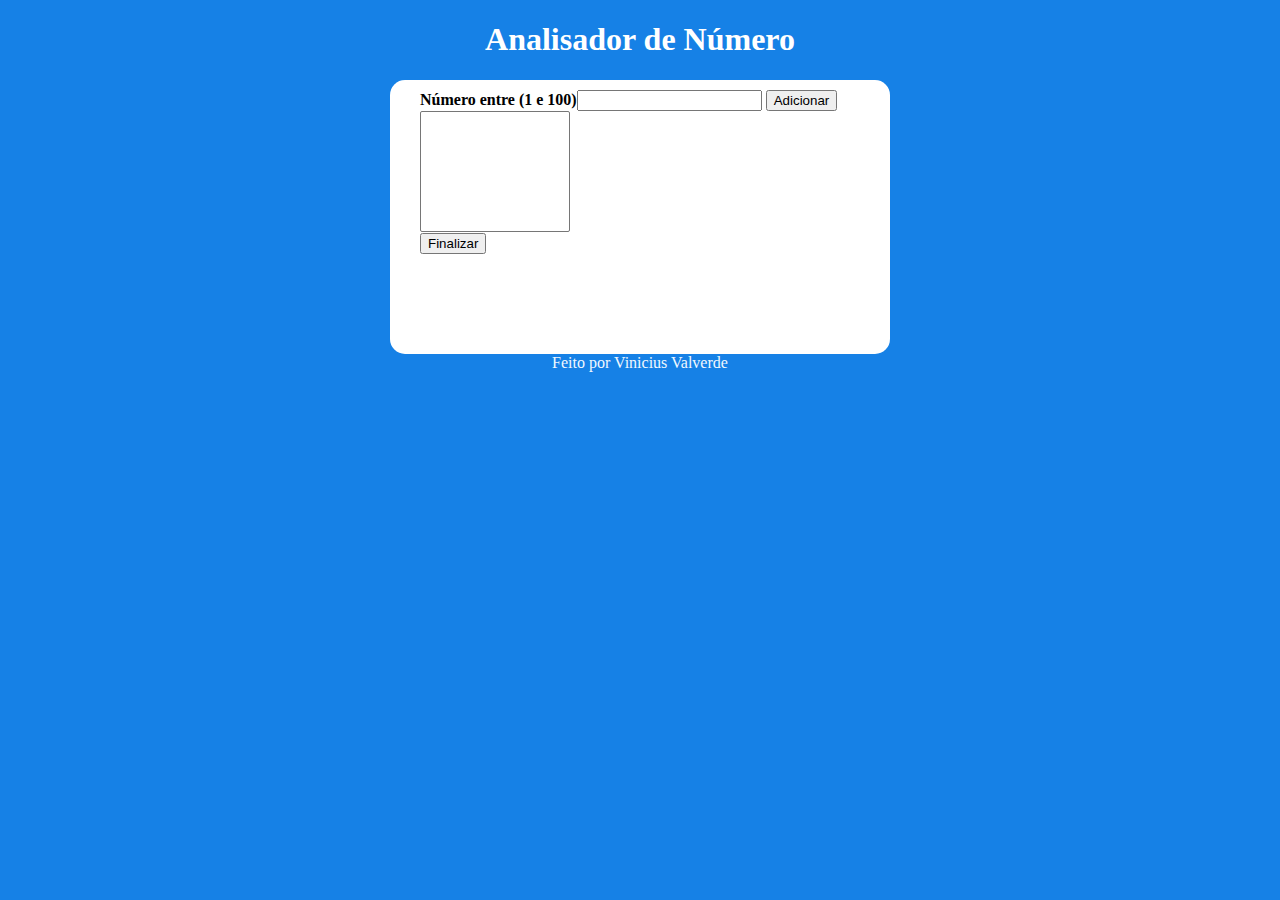
<file: Array_project/desafiofinal.html>
<!DOCTYPE html>
<html lang="pt-br">
<head>
    <meta charset="UTF-8">
    <meta name="viewport" content="width=device-width, initial-scale=1.0">
    <title>Document</title>
    <link rel="stylesheet" href="style.css">
</head>
<body>
    <header>
        <h1>Analisador de Número</h1>
    </header>
    <main>
        <section>
            Número entre (1 e 100)<input type="number" id="txt1">
            <input type="button" value="Adicionar"  onclick="adicionar()"><br>
            <select name="" id="res" size="7">
                <option ></option>            
            </select><br>
            <input type="button" value="Finalizar" onclick="finalizar()">
            
                
            </div>

        </section>
        

    </main>
    <footer>
        Feito por Vinicius Valverde
    </footer>
    
    <script src="desfiofinal.js">     
    </script>
</body>
</html>
</file>
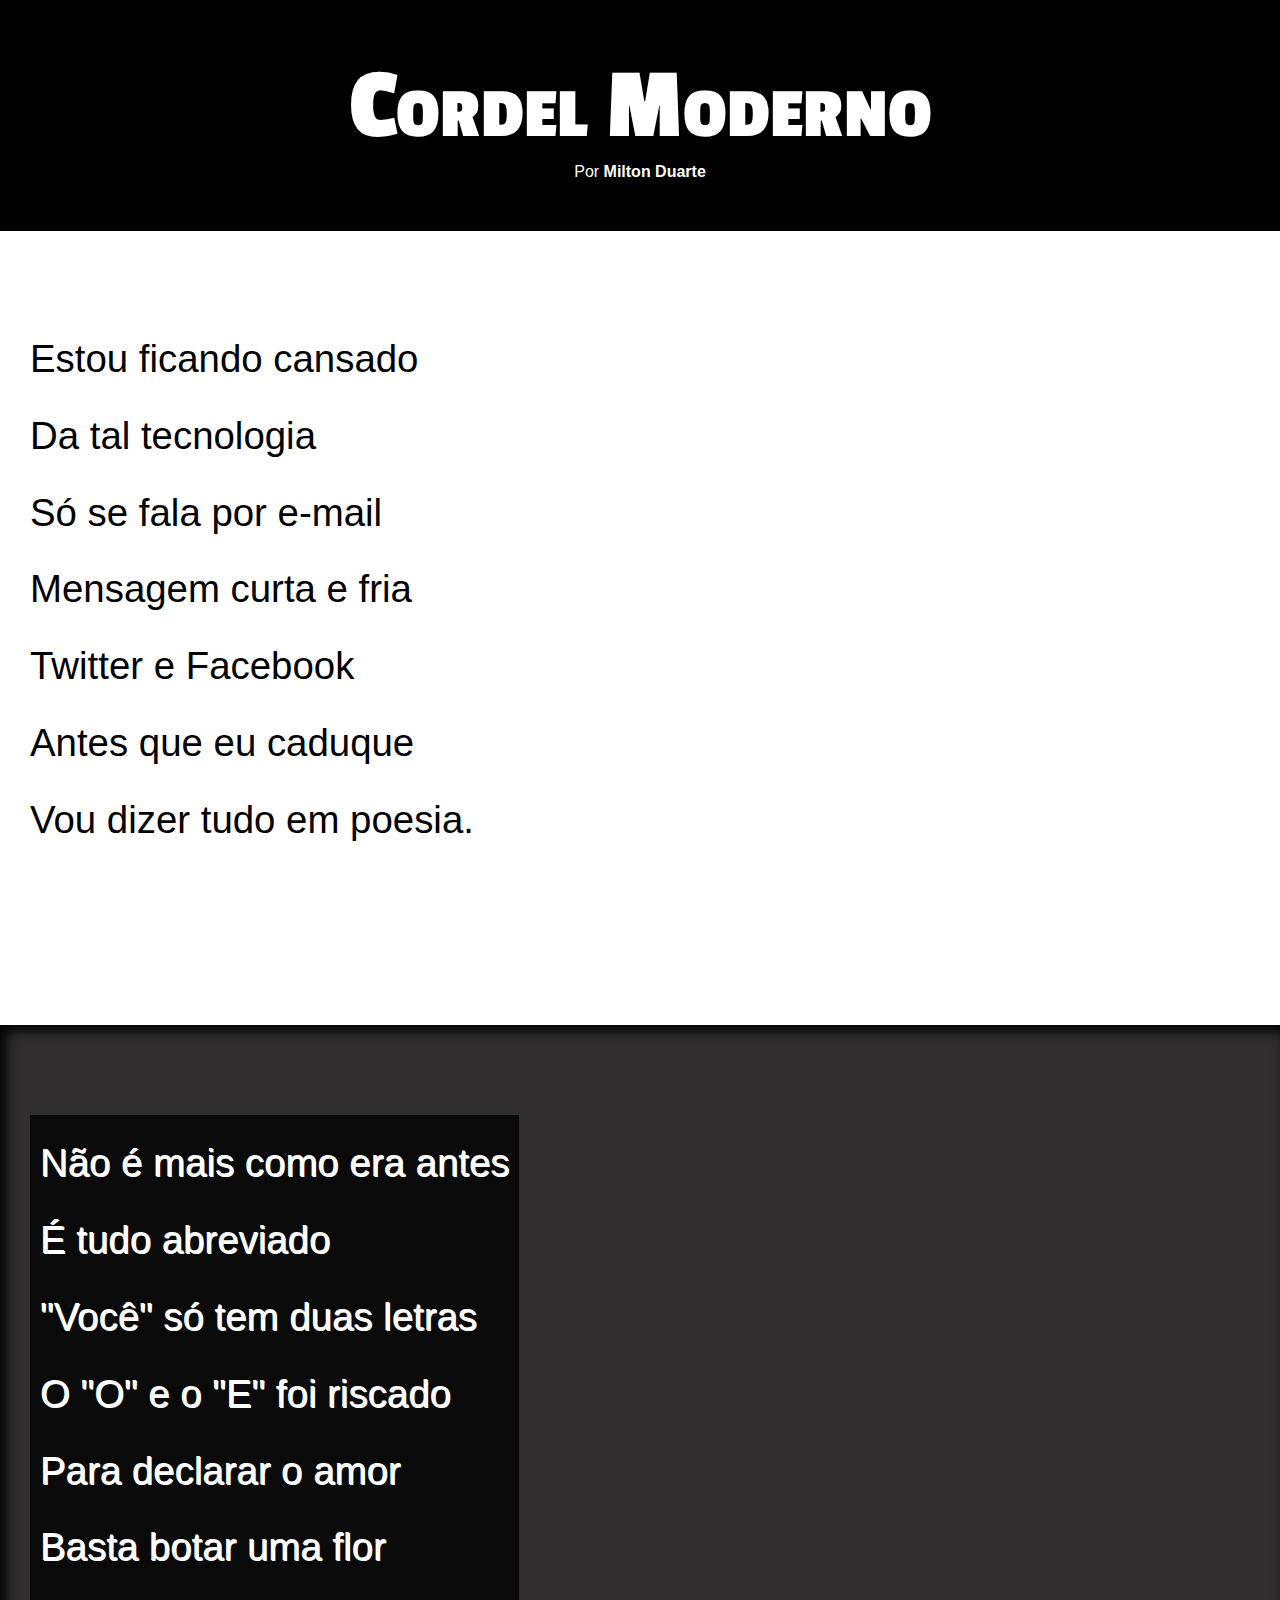
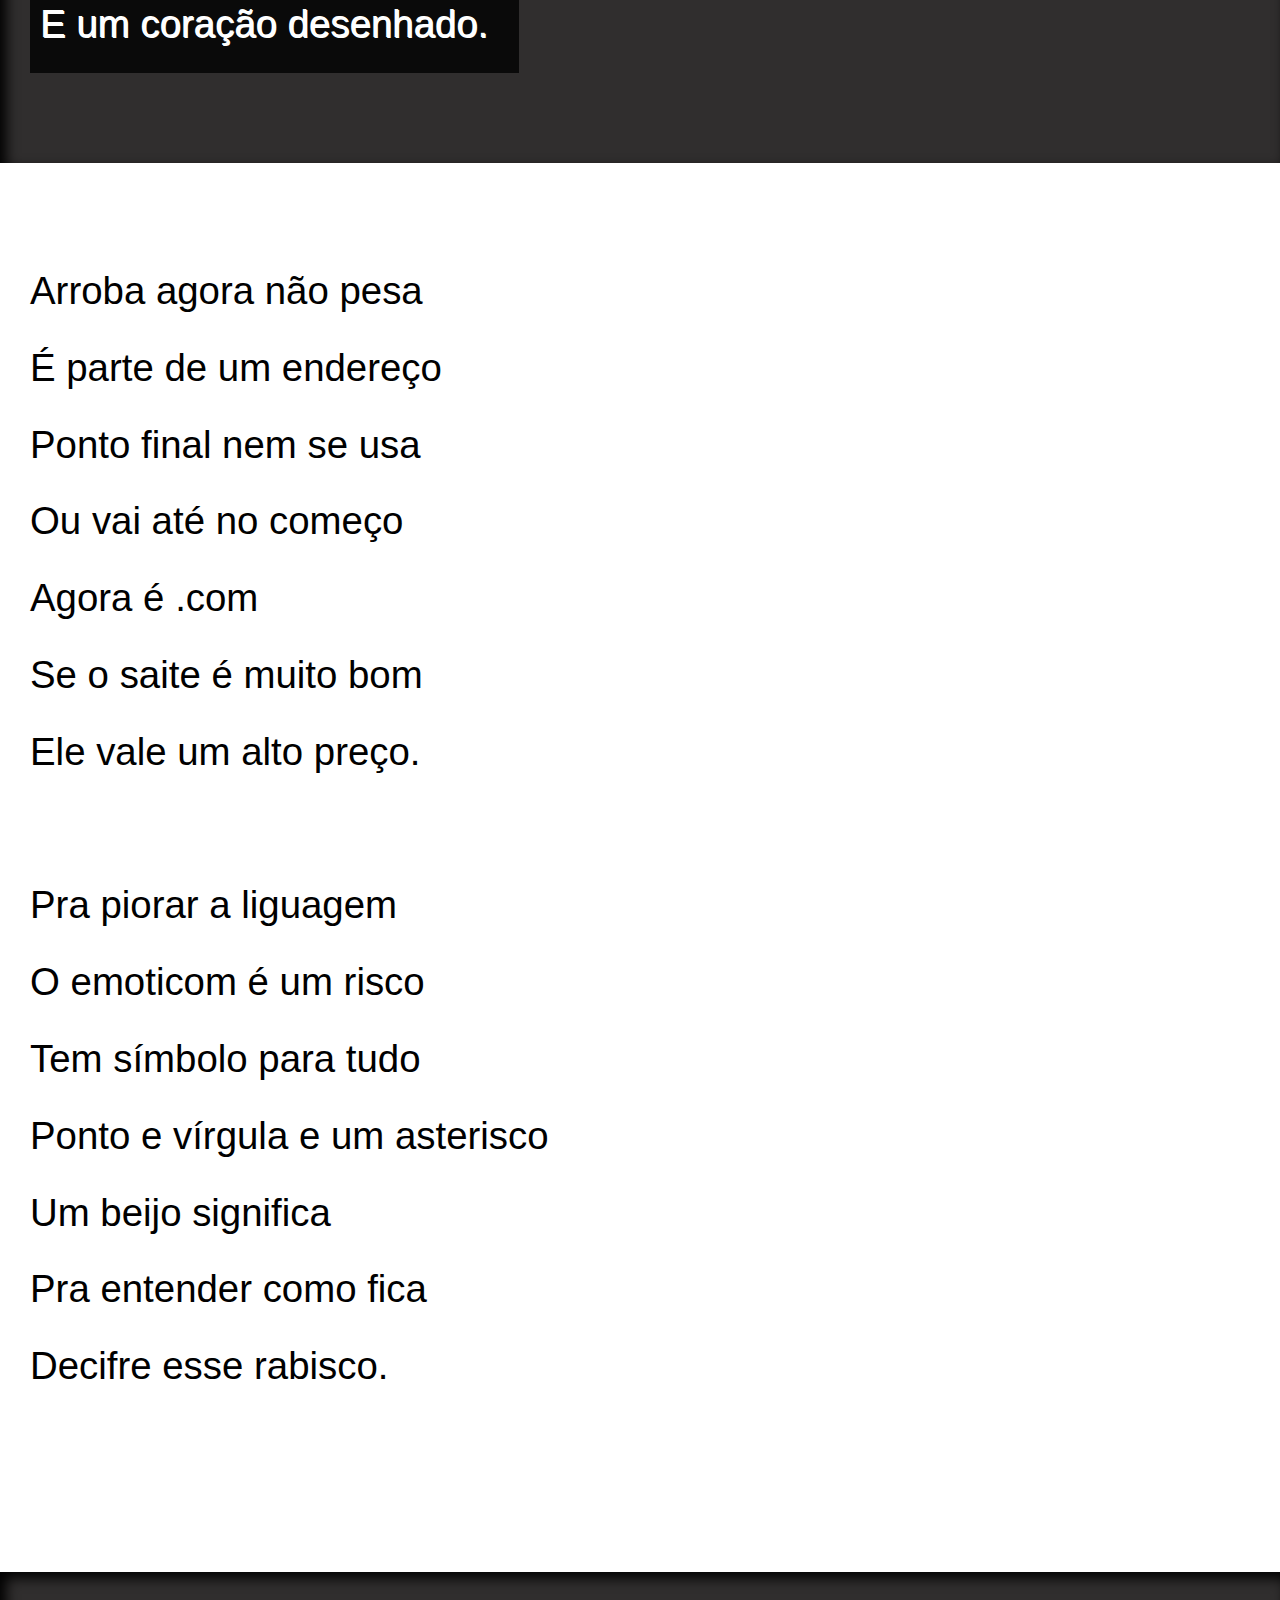
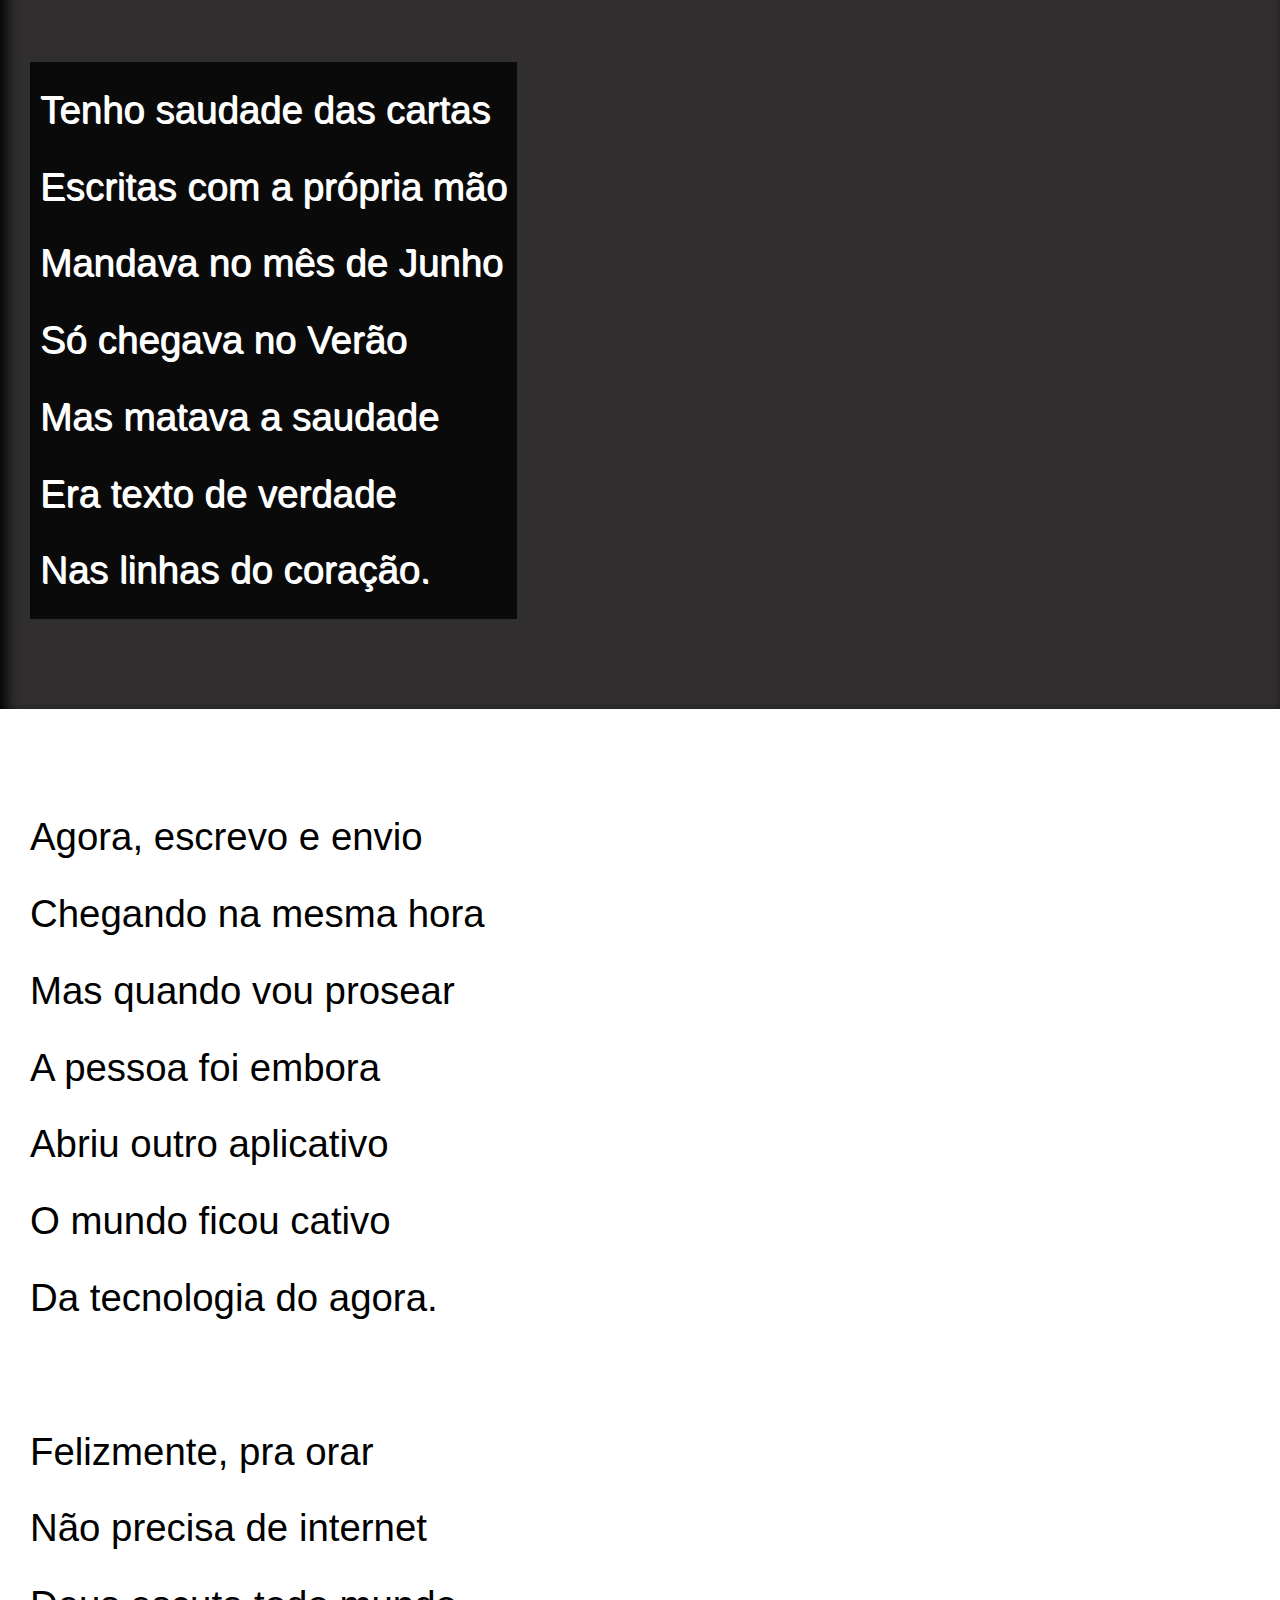
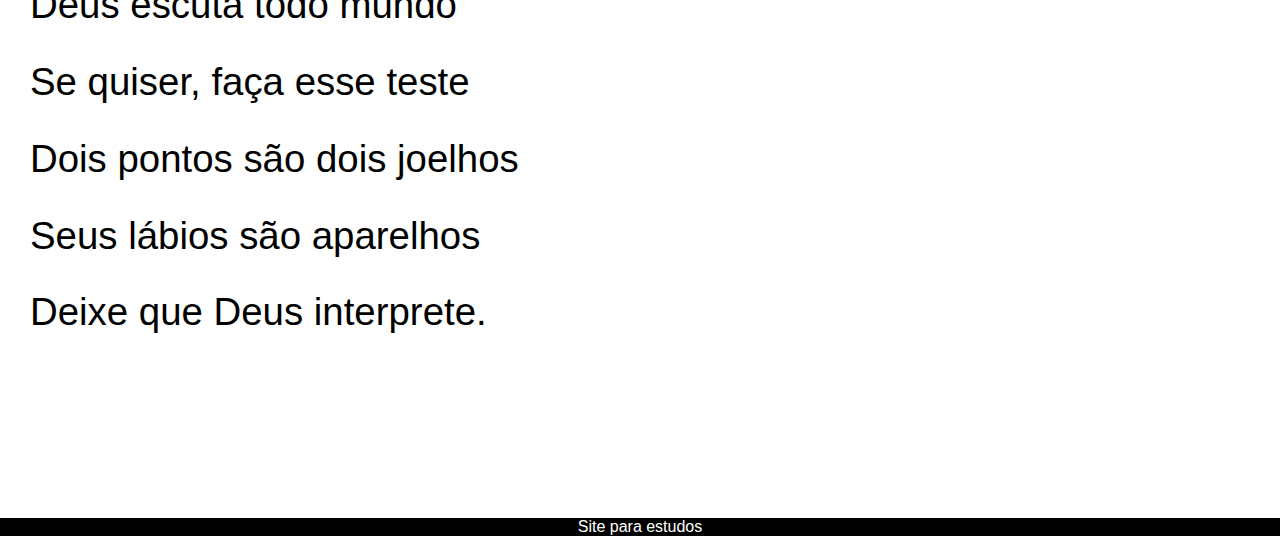
<file: cordel/des012.html>
<!DOCTYPE html>
<html lang="pt-br">
<head>
    <meta charset="UTF-8">
    <meta name="viewport" content="width=device-width, initial-scale=1.0">
    <title>Cordel Moderno</title>
    <link rel="stylesheet" href="style.css">
</head>
<body>
    <header>
        <h1>
            Cordel Moderno            
        </h1>
        <p>Por <a href="https://www.recantodasletras.com.br/poesias/3186743">Milton Duarte</a></p>
    </header>

<section class="normal">
    <p>
        Estou ficando cansado<br>
        Da tal tecnologia<br>
        Só se fala por e-mail<br>
        Mensagem curta e fria<br>
        Twitter e Facebook<br>
        Antes que eu caduque<br>
        Vou dizer tudo em poesia.<br>
    </p>
    
    
</section>



<section class="imagem" id="img01"> 
    <p>
        Não é mais como era antes<br>
        É tudo abreviado<br>
        "Você" só tem duas letras<br>
        O "O" e o "E" foi riscado<br>
        Para declarar o amor<br>
        Basta botar uma flor<br>
        E um coração desenhado.<br>
    </p>
    
</section>



<section class="normal">

    <p>
        Arroba agora não pesa<br>
        É parte de um endereço<br>
        Ponto final nem se usa<br>
        Ou vai até no começo<br>
        Agora é .com<br>
        Se o saite é muito bom<br>
        Ele vale um alto preço.<br>
    </p>
    
    <p>
        Pra piorar a liguagem<br>
        O emoticom é um risco<br>
        Tem símbolo para tudo<br>
        Ponto e vírgula e um asterisco<br>
        Um beijo significa<br>
        Pra entender como fica<br>
        Decifre esse rabisco.<br>
    
    
    
</section>



<section class="imagem" id="img02">
    <p>
        Tenho saudade das cartas<br>
        Escritas com a própria mão<br>
        Mandava no mês de Junho<br>
        Só chegava no Verão<br>
        Mas matava a saudade<br>
        Era texto de verdade<br>
        Nas linhas do coração.<br>
    </p>
    
</section>



<section class="normal">

    <p>
        Agora, escrevo e envio<br>
        Chegando na mesma hora<br>
        Mas quando vou prosear<br>
        A pessoa foi embora<br>
        Abriu outro aplicativo<br>
        O mundo ficou cativo<br>
        Da tecnologia do agora.<br>
    </p>
    
    <p>
        Felizmente, pra orar<br>
        Não precisa de internet<br>
        Deus escuta todo mundo<br>
        Se quiser, faça esse teste<br>
        Dois pontos são dois joelhos<br>
        Seus lábios são aparelhos<br>
        Deixe que Deus interprete.<br>
        
    </p>
    
</section>

<Footer>
    <p>Site para estudos</p>
</Footer>
    
</body>
</html>
</file>
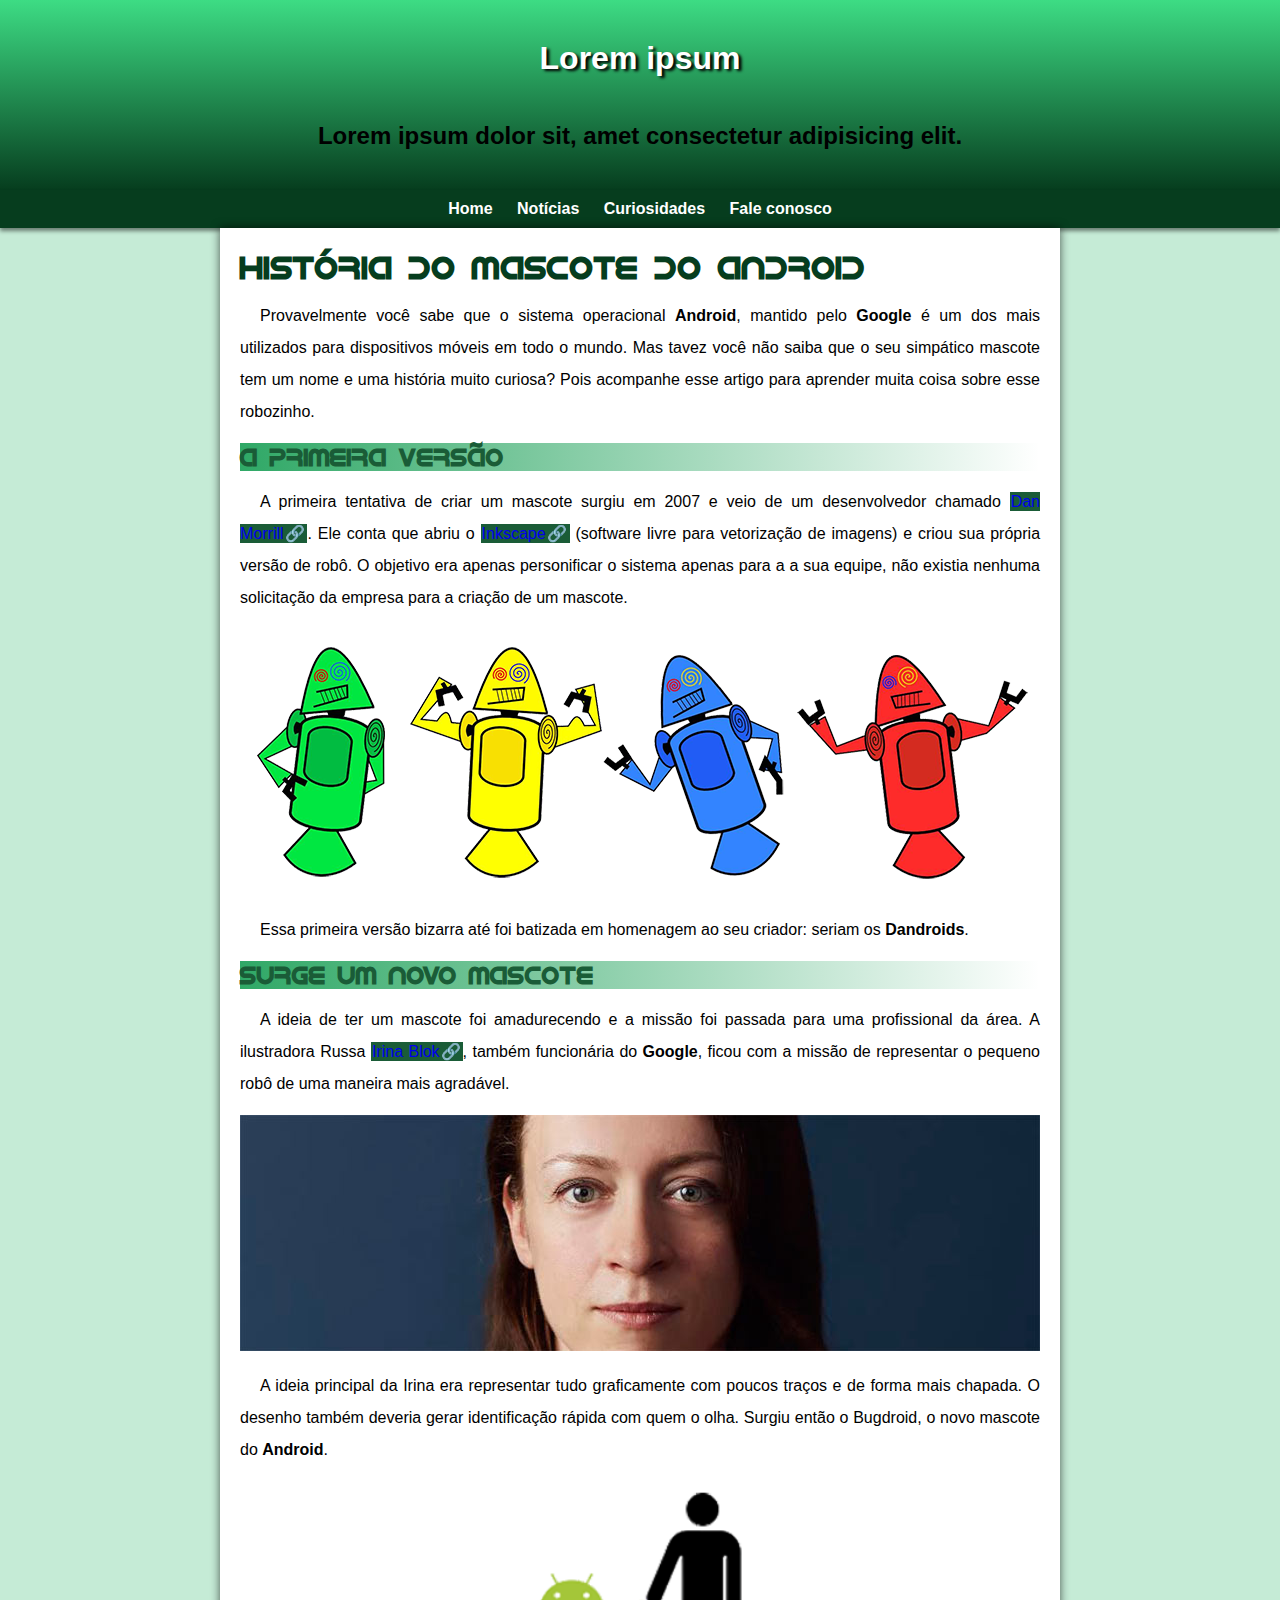
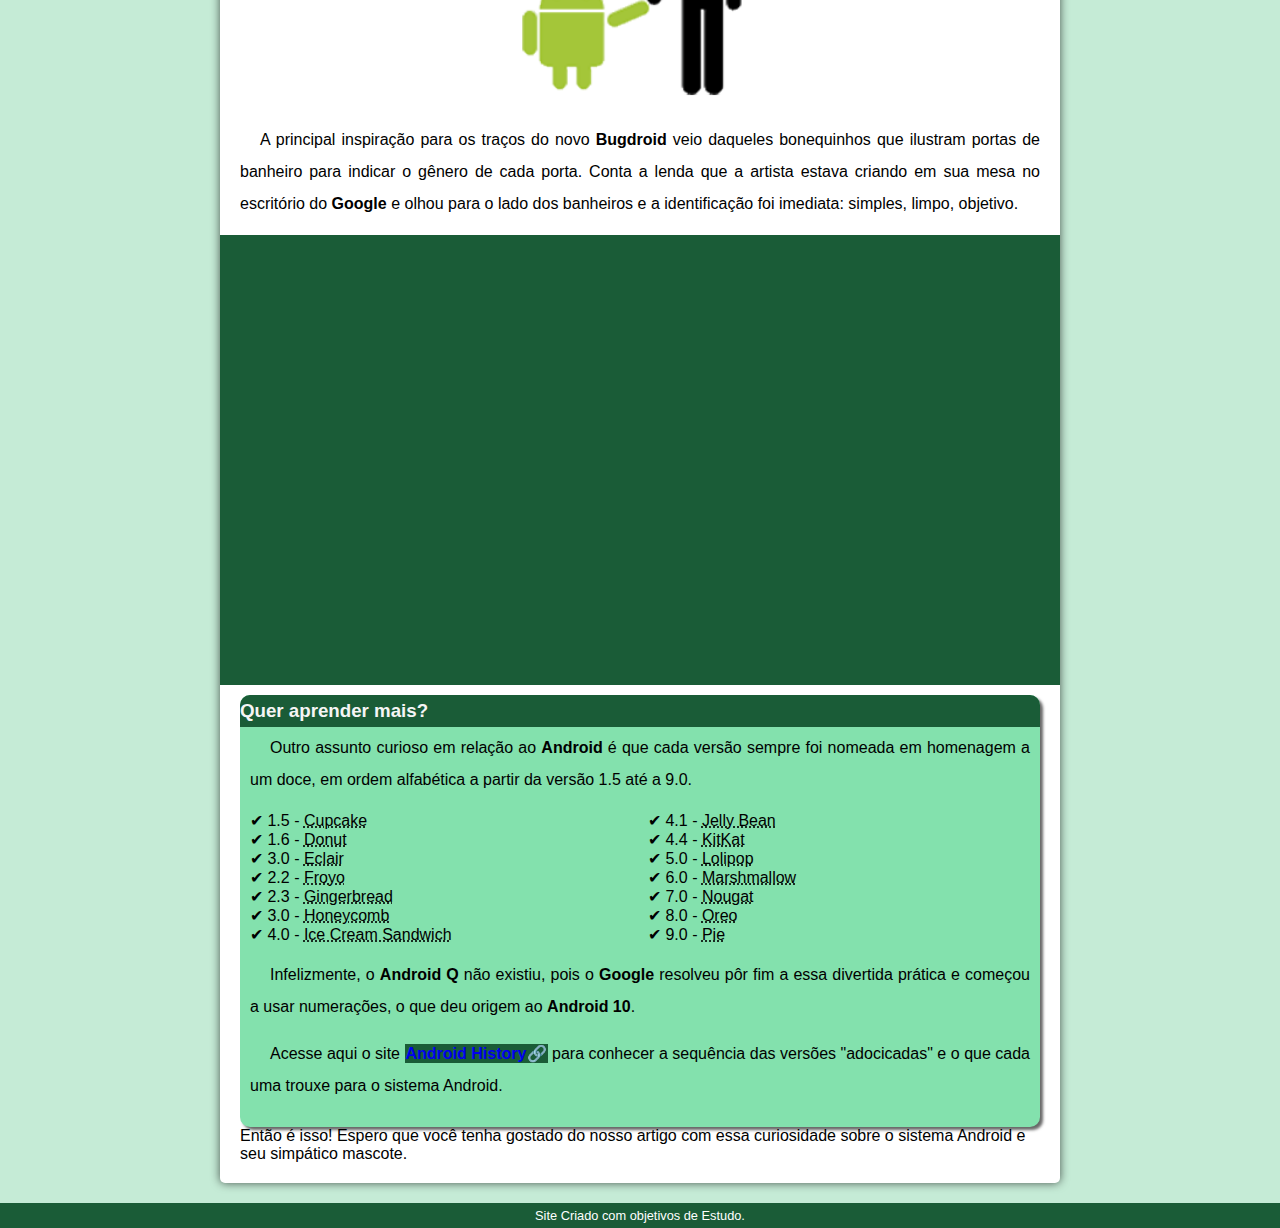
<file: idroid/desafiocerto.html>
<!DOCTYPE html>
<html lang="pt-br">
<head>
    <meta charset="UTF-8">
    <meta name="viewport" content="width=device-width, initial-scale=1.0">
    <title>Android</title>
    <link rel="shortcut icon" href="favicon.ico" type="image/x-icon">
    <link rel="stylesheet" href="css/style.css">
</head>

<body>
    <header>
        <h1>Lorem ipsum </h1>
        <h2>Lorem ipsum dolor sit, amet consectetur adipisicing elit.</h2>
    </header>
    <nav>
        <a href="#">Home</a>
        <a href="#">Notícias</a>
        <a href="#">Curiosidades</a>
        <a href="#">Fale conosco</a>
    </nav>
    <main>
        <article>
            <h1>História do Mascote do Android</h1>

            <p>Provavelmente você sabe que o sistema operacional <strong>Android</strong>, mantido pelo <strong>Google</strong> é um dos mais utilizados para dispositivos móveis em todo o mundo. Mas tavez você não saiba que o seu simpático mascote tem um nome e uma história muito curiosa? Pois acompanhe esse artigo para aprender muita coisa sobre esse robozinho.</p>

            <h2>A primeira versão</h2>

            <p>A primeira tentativa de criar um mascote surgiu em 2007 e veio de um desenvolvedor chamado <a href="https://androidcommunity.com/dan-morrill-shows-us-the-android-mascot-that-almost-was-20130103/" target="_blank" class="externo">Dan Morrill</a>. Ele conta que abriu o <a href="https://inkscape.org/pt/" target="_blank"class="externo">Inkscape</a> (software livre para vetorização de imagens) e criou sua própria versão de robô. O objetivo era apenas personificar o sistema apenas para a a sua equipe, não existia nenhuma solicitação da empresa para a criação de um mascote.</p>

            <picture>
                <source media="(max-width:600px )" srcset="dan-droids-pq.png" >
                <img src="dan-droids.png" alt="Primeiro mascote do android">
            </picture>

            <p>Essa primeira versão bizarra até foi batizada em homenagem ao seu criador: seriam os <strong>Dandroids</strong>.</p>

            <h2>Surge um novo mascote</h2>

            <p>A ideia de ter um mascote foi amadurecendo e a missão foi passada para uma profissional da área. A ilustradora Russa <a href="https://www.irinablok.com/" target="_blank"class="externo">Irina Blok</a>, também funcionária do <strong>Google</strong>, ficou com a missão de representar o pequeno robô de uma maneira mais agradável.</p>

            <picture>
                <source media="(max-width:600px )" srcset="irina-blok-pq.jpg">
                <img src="irina-blok.jpg" alt="">
            </picture>

            <p>A ideia principal da Irina era representar tudo graficamente com poucos traços e de forma mais chapada. O desenho também deveria gerar identificação rápida com quem o olha. Surgiu então o Bugdroid, o novo mascote do <strong>Android</strong>.</p>

            <img src="bugdroid.png" alt="" class="pequena">

            <p>A principal inspiração para os traços do novo <strong>Bugdroid</strong> veio daqueles bonequinhos que ilustram portas de banheiro para indicar o gênero de cada porta. Conta a lenda que a artista estava criando em sua mesa no escritório do <strong>Google</strong> e olhou para o lado dos banheiros e a identificação foi imediata: simples, limpo, objetivo.</p>

            <div class="video"><iframe width="560" height="315" src="https://www.youtube.com/embed/l2UDgpLz20M" title="YouTube video player" frameborder="0" allow="accelerometer; autoplay; clipboard-write; encrypted-media; gyroscope; picture-in-picture; web-share" allowfullscreen></iframe></div>
            
            <aside>
                <h3>Quer aprender mais? </h3>

                <p>Outro assunto curioso em relação ao <strong>Android</strong> é que cada versão sempre foi nomeada em homenagem a um doce, em ordem alfabética a partir da versão 1.5 até a 9.0.</p>

                <ul>
                    <li>1.5 - <abbr title="Bolo de Copo">Cupcake</abbr></li>
                    <li>1.6 - <abbr title="Rosquinha">Donut</abbr></li>
                    <li>3.0 - <abbr title="Bomba">Eclair</abbr></li>
                    <li>2.2 - <abbr title="Yogurte Congelado">Froyo</abbr></li>
                    <li>2.3 - <abbr title="Biscoito de Gengibre">Gingerbread</abbr></li>
                    <li>3.0 - <abbr title="Favo de Mel">Honeycomb</abbr></li>
                    <li>4.0 - <abbr title=" Sanduíche de Sorvete">Ice Cream Sandwich</abbr></li>
                    <li>4.1 - <abbr title="Jujuba">Jelly Bean</abbr></li>
                    <li>4.4 - <abbr title="Kit Kat">KitKat</abbr></li>
                    <li>5.0 - <abbr title="Pirulito">Lolipop</abbr></li>
                    <li>6.0 - <abbr title="Marshmallow">Marshmallow</abbr></li>
                    <li>7.0 - <abbr title="Torrone">Nougat</abbr></li>
                    <li>8.0 - <abbr title="Oreo">Oreo</abbr></li>
                    <li>9.0 - <abbr title="Torta">Pie</abbr></li>
                </ul>

                <p>Infelizmente, o <strong>Android Q</strong> não existiu, pois o <strong>Google</strong> resolveu pôr fim a essa divertida prática e começou a usar numerações, o que deu origem ao <strong>Android 10</strong>.</p>

                
                <p>Acesse aqui o site <strong><a href="https://www.android.com/intl/pt-BR_br/history/" target="_blank" class="externo">Android History</a></strong> para conhecer a sequência das versões "adocicadas" e o que cada uma trouxe para o sistema Android.</p>
                
            </aside>
            

            Então é isso! Espero que você tenha gostado do nosso artigo com essa curiosidade sobre o sistema Android e seu simpático mascote.
                        
        </article>
        
    </main>
    <footer>
        <p>Site Criado com objetivos de Estudo.</p>
    </footer>
    
    
</body>
</html>
</file>
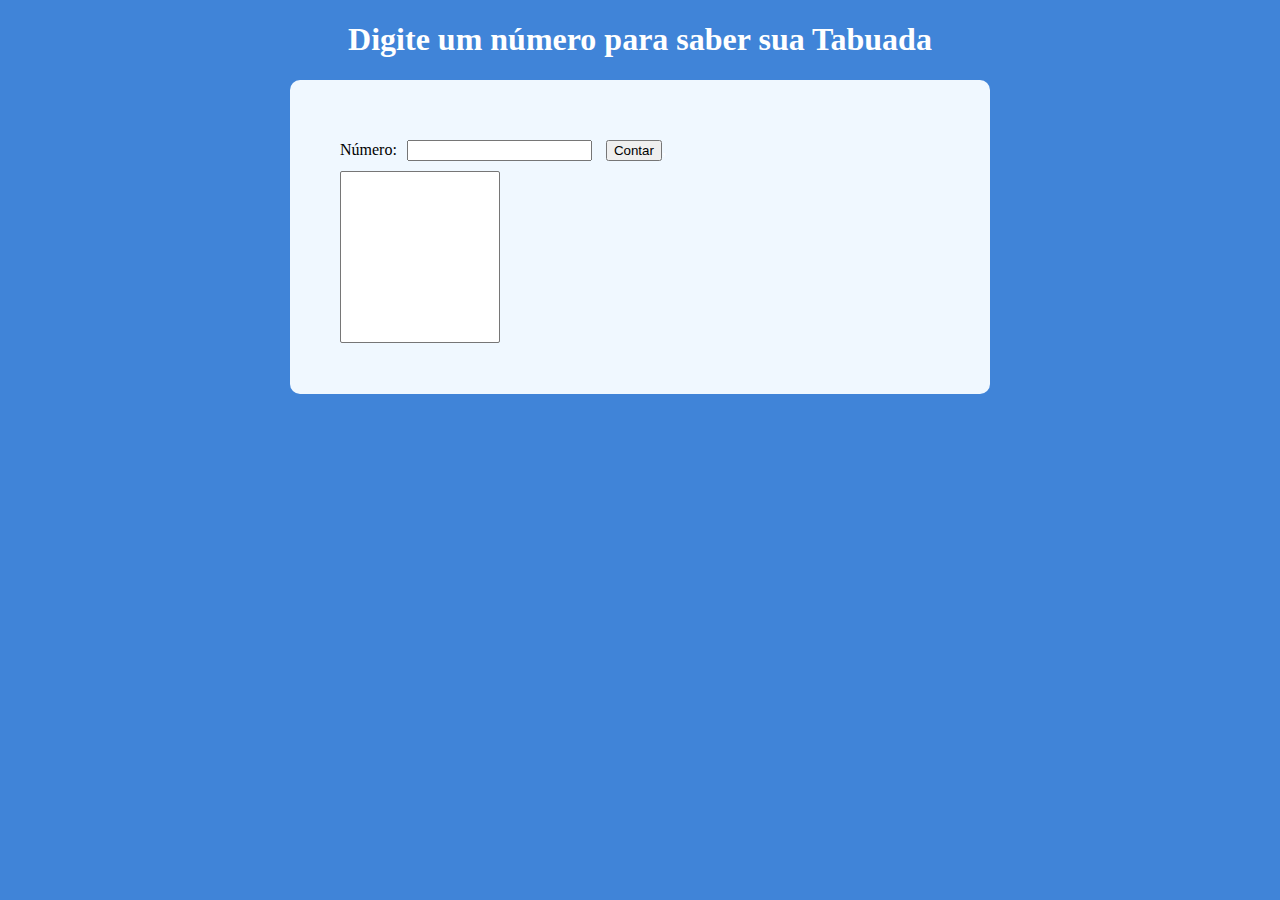
<file: tabuada/desafiotabuada.html>
<!DOCTYPE html>
<html lang="en">
<head>
    <meta charset="UTF-8">
    <meta name="viewport" content="width=device-width, initial-scale=1.0">
    <title>Repetições</title>
    <style>
        *{
            color: white
        }
        body{
            background-color: #4084D8;
        }
        h1{
            text-align: center;
        }
        p, input, label, option, select{
            color: black;
        }
        #res{
            width: 160px;
        }
        main{
            padding: 50px;
            background-color: aliceblue;
            max-width: 600px;
            margin: auto;
            border-radius: 10px;
            

        }
       
        .cont-cent{
            margin: 10px;

        }

    </style>
</head>
<body>
    <h1>Digite um número para saber sua Tabuada</h1>
    <main>
        <label for="">Número:</label><input type="number" id="text1" class="cont-cent">
       
        <input type="button" name="contar" id="contar" value="Contar" onclick="contar()">,<br>

        <select name="res-tabuada" id="res" size="10">
            <option ></option>
        </select>
    </main>

    <script>

        

        function contar(){
            var text1 = document.getElementById("text1");
            var inicio = Number(text1.value);
            
            var res = document.getElementById("res");
            
            if(inicio <= 0){
                alert("Não é possível gerar uma tabuada com esse número.")
            } else{
                res.innerHTML = '';
                for(let i = 1; i <= 10; i++){
                let item = document.createElement('option');
                item.text = `${inicio} x ${i} = ${inicio*i}`;
                res.appendChild(item);
                

                }

            }
            

           
                
        }


       
        
    </script>
</body>
</html>
</file>
<file: Array_project/style.css>
body{
    background-color: rgb(22, 129, 230);
}
h1{
    color: white;
    text-align: center;

}
main{
    max-width: 500px;
    min-width: 10%;
    margin: auto;
}
main > section{
    background-color: white;
    border-radius: 15px;
    
    margin: auto;
    padding: 10px 30px 100px 30px;
    
    font-weight: bold;
    
}
#res{
    width: 150px;
}

footer{
    color: aliceblue;
    text-align: center;
}
p{
    font-size: large;
}
</file>
<file: cordel/style.css>
@charset "UTF-8";

@import url('https://fonts.googleapis.com/css2?family=Passion+One:wght@400;700;900&display=swap');

@import url('https://fonts.googleapis.com/css2?family=Sriracha&display=swap');

:root {
    --font1: Verdana, Geneva, Tahoma, sans-serif;
    --font2:  'Passion One', cursive;
    --font3: 'Sriracha', cursive;
    

}

*{
    margin: 0px;
    padding: 0px;
    font-family: var(--font1);
}

html, body{
    background-color: gray;
    min-height: 100vw;
}

header{
    background-color: black;
    color: white;
    text-align: center;
}
header > h1{
    padding-top: 50px;
    font-variant: small-caps;
    font-family: var(--font2);
    font-size: 8vw;
}

header > p{
    padding-bottom: 50px;
}
a{
    color: white;
    text-decoration: none;
    font-weight: bolder;
}
a:hover{
    color:rgba(62, 116, 231, 0.966);
    transition: 1s;
}
section{
    padding-top: 10vh;
    padding-bottom: 10vh;
    line-height: 2em;
    padding-left: 30px ;
    font-family: 'Sriracha', cursive;
    font-size: 3vw;
    
}
section > p{
    padding-bottom: 2em;
    
}
section#img01{
    background-image: url(./imagens/background001.jpg);
    background-position: right center;
    

}
section#img02{
    background-image: url(./imagens/background002.jpg);
    
    
    
}
.normal{
    background-color: white;
    color: black;
}
.imagem{
    background-color: rgb(48, 46, 46);
    color:white;
    box-shadow: inset 6px 6px 13px 0px black  ;
    background-size: cover;
    background-attachment: fixed;
    

}
.imagem > p{
    background-color: rgba(0, 0, 0, 0.781);
    display: inline-block ;
    padding: 10px;
    text-shadow: 1px 1px 0px
}

footer{
    background-color: black;
    color:white;
    text-align: center;
}
</file>
<file: idroid/css/style.css>
@charset "UTF-8";
@import url('https://fonts.googleapis.com/css2?family=Bebas+Neue&display=swap');

@font-face {
    font-family: 'android';
    src: url('../idroid.otf') format('opentype');
    font-weight: normal;
}
/*
#c5ebd6
#83elad
#3ddc84
#2fa866
#1a5c37
#063d1e

*/
:root {
    --cor0:#c5ebd6;
    --cor1:#83e1ad;
    --cor2:#3ddc84;
    --cor3:#2fa866;
    --cor4:#1a5c37;
    --cor5:#063d1e;

    --font-padrao: Arial, Verdana,Helvetica, sans-serif;
    --font-destaque: 'Bebas Nuee ', 'cursive';
    --font-android: 'android', 'cursive';
}

*{
    margin: 0px;
    padding: 0px;
}
main p{
    margin: 15px 0px;
    text-align: justify;
    text-indent: 20px;
    line-height: 2em;
    font-size: 1em;
}

body{
    font-family: var(--font-padrao);
    background-color: var(--cor0);
}
header{
    background-color: var(--cor4);
    min-height: 150px;
    text-align: center;
    padding-top: 40px;
    background-image: linear-gradient(to bottom, var(--cor2), var(--cor5));
}
nav{
    background-color: var(--cor5);
    padding: 10px;
    box-shadow: 0px 3px 4px 0px rgba(0, 0, 0, 0.466);
    text-align: center;
    
}
nav > a{
    color: white;
    padding: 10px;
    text-decoration:none ;
    font-weight: bold;
    transition-duration: 0.5s;
    
}
nav > a:hover{
    background-color: var(--cor2);
    border-radius: 10px;
    color: #1a5c37;
}

header > h1{
    color: white;
    font-family: var(--font-padrao);
    padding-bottom: 30px;
    text-shadow: 3px 2px 3px black;
}
header > h2{
    padding: 15px;
}
header > p{
    color: white;
    font-family: var(--font-padrao);
    font-size: 1.2em;
    max-width: 500px;
    margin: auto;
    padding-right: 15px;
    padding-right: 15px;
    text-shadow: 3px 2px 3px black;
    

}
main{
    background-color: white;
    max-width: 800px;
    min-width: 300px;
    margin: auto;
    padding: 20px;
    box-shadow: 0px 0px 10px rgba(0, 0, 0, 0.644);
    border-radius: 0px 0px 5px 5px;
    margin-bottom: 20px;
}
main strong:hover{
    background-color: var(--cor3);
}
main a{
    text-decoration: none;
    padding: 1px;
    background-color: #1a5c37;
    
} 
main a:visited{
    color: rgb(160, 22, 57);
}
main a:hover{
    transition-duration: 0.5s;
    color: black;
    background-color: var(--cor0);
}
main h1{
    color: var(--cor5);
    font-family: var(--font-android);
    
    
}
main h2{
    font-family: var(--font-android);
    color: var(--cor4);
    background-image: linear-gradient(to right,var(--cor3), transparent);

}
main img{
    width: 100%;
}
.video{
    background-color:var(--cor4) ;
    margin-bottom: 10px;
    padding: 10px;
    margin-left: -20px;
    margin-right: -20px;
    position: relative;
    padding-bottom: 55%;
}
.video>iframe{
    position: absolute;
    top:5% ;
    left:5% ;
    width: 85%;
    height: 85%;

}
.pequena{
    max-width: 350px;
    display: block;
    margin: auto;
}
.externo::after{
    content: '\1F517';
}

ul{
    list-style-position: inside;
    columns: 2;
    list-style-type: '\2714\00A0';
}
footer{
    background-color: var(--cor5);
    color: white;
}
footer{
    text-align: center;
    color: white;
    background-color: var(--cor4);
    font-size: 0.8em;
    padding: 5px;
}
footer a{
    text-decoration: none;
    font-weight: bold;
}
footer a:hover {
    color: black;
    transition-duration: 0.5s;

}
aside{
    background-color: var(--cor1);
    border-radius: 10px;
    padding: 10px;
    box-shadow: 3px 3px 3px rgba(0, 0, 0, 0.596);
}
aside > h3{
    background-color: var(--cor4);
    margin: -10px;
    border-radius: 10px 10px 0px 0px;
    padding-top: 5px;
    padding-bottom: 5px;
    color: whitesmoke ;
    
}
</file>
